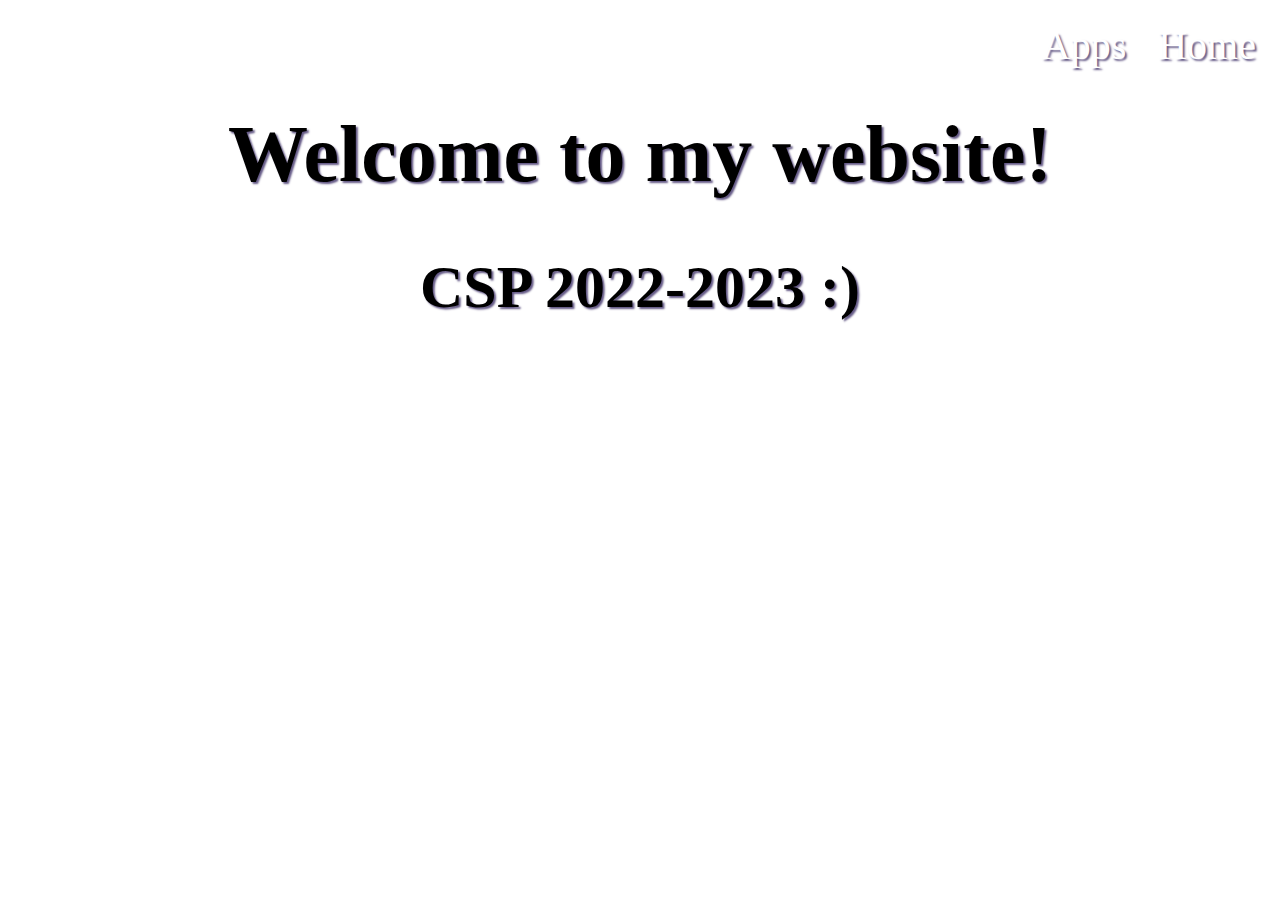
<file: index.html>
<html>
 <link rel="icon" type="image/x-icon" href="https://toppng.com/public/uploads/thumbnail/studio-ghibli-icons1-0008-layer16-so-you-wanna-watch-studio-ghibli-icon-11562941157jkd69vdncf.png">

      <style>
     body {
  background-image: url('https://images.squarespace-cdn.com/content/v1/615153a9b4fcfe7439d1cd40/1633729164530-0QEP9U76QVL5S60YQ8HW/GooglexKimiKimo-Take+a+Break.jpg?format=1000w');
  background-attachment: fixed;
  background-repeat: no-repeat;
  background-size: cover;
}
</style>
    
    <drp class="navbar">
  <a href="index.html">Home</a>
  <drp class="Apps">
    <button class="appsbtn">Apps
      <i class="fa fa-caret-down"></i>
    </button>
    <drp class="apps-content">
      <a href="ScratchApp.html">Space Robot</a>
      <a href="DinoQuiz.html">Dino Quiz</a>
      <a href="WatherApp.html">Weather App</a>
    </drp>
  </drp>
</drp>
  <br>

  <head>   
    <center>
  <link rel="stylesheet" href="style.css">
    <title> Amia's Website </title>
  </head>
  <body>
 
 
<h1 style="font-family:verdana;"> Welcome to my website! </h1>
      <h2> CSP 2022-2023 :) </h2>

    
      
      
    </center>
    </body>




</html>
</file>
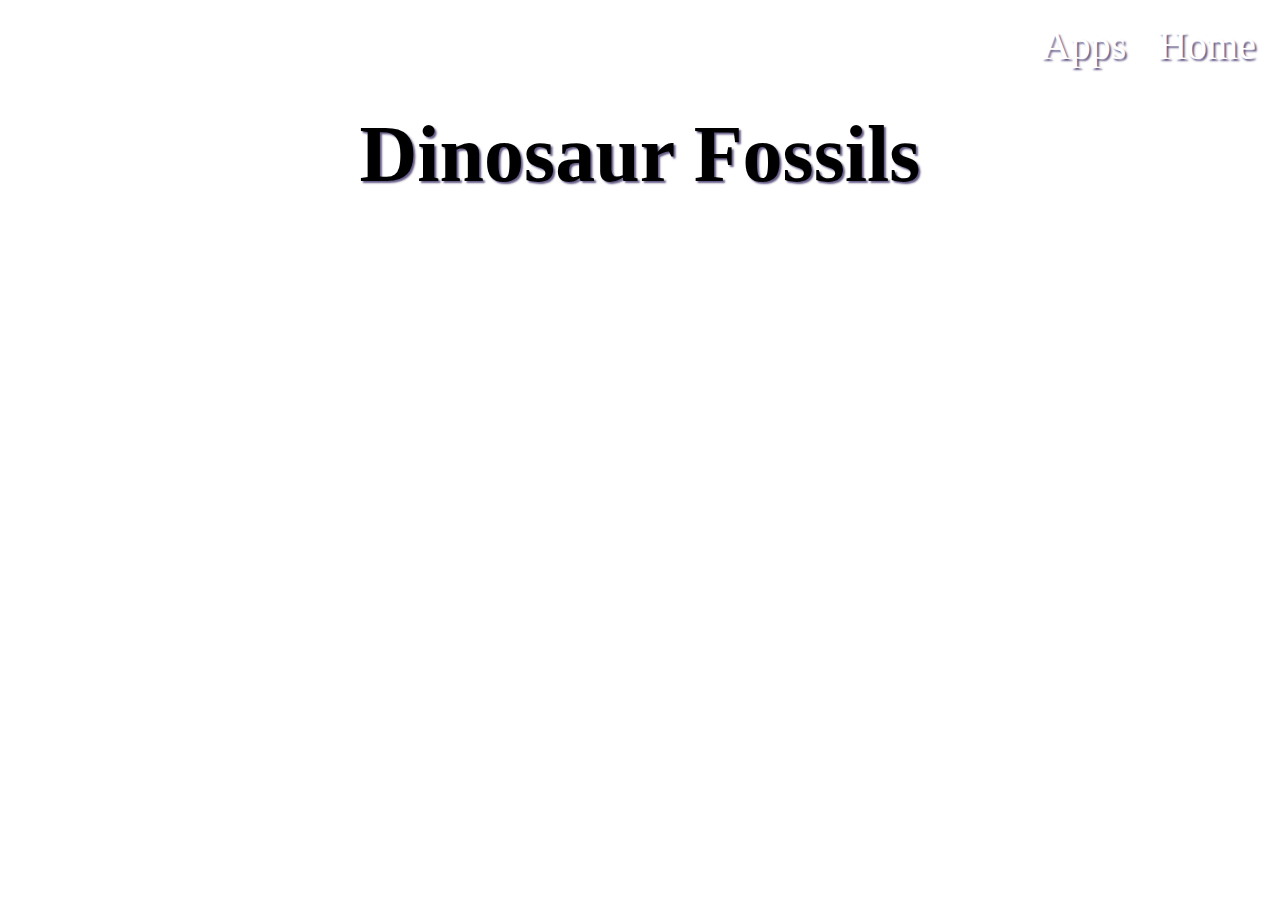
<file: DinoQuiz.html>
<html>
         <style>
body {
  background-image: url('https://images-wixmp-ed30a86b8c4ca887773594c2.wixmp.com/f/8c14b898-06eb-4f64-8a55-b6644233f015/dbmzanb-1e6f6fec-cfb6-4fae-b44c-0d38a6110af9.jpg?token=eyJ0eXAiOiJKV1QiLCJhbGciOiJIUzI1NiJ9.[base64].vJ7eLzQ_yzpaVQ9w6Z8kyIXzKq5Lu_m1y2vu3nz4_BA');
  background-attachment: fixed;
  background-repeat: no-repeat;
  background-size: cover;
}
</style>
    
    <drp class="navbar">
  <a href="index.html">Home</a>
  <drp class="Apps">
    <button class="appsbtn">Apps
      <i class="fa fa-caret-down"></i>
    </button>
    <drp class="apps-content">
      <a href="ScratchApp.html">Space Robot</a>
      <a href="DinoQuiz.html">Dino Quiz</a>
      <a href="WeatherApp.html">Weather App</a>
    </drp>
  </drp>
</drp>
  <br>

  <head>   
    <center>
  <link rel="stylesheet" href="style.css">
    <title> Amia's Website </title>
      <link rel="icon" type="image/x-icon" href="https://toppng.com/public/uploads/thumbnail/studio-ghibli-icons1-0008-layer16-so-you-wanna-watch-studio-ghibli-icon-11562941157jkd69vdncf.png">
  </head>
  <body>
 
 
<h1 style="font-family:verdana;">Dinosaur Fossils </h1>
         
   <iframe width="392" height="620" style="border: 0px;" src="https://studio.code.org/projects/applab/wSwvp_ImG6BvFtjWEvloQ54r6e9VI8YFtlBon8k-l9x/embed?nosource"></iframe>
   
    
      
      
    </center>
    </body>




</html>
</file>
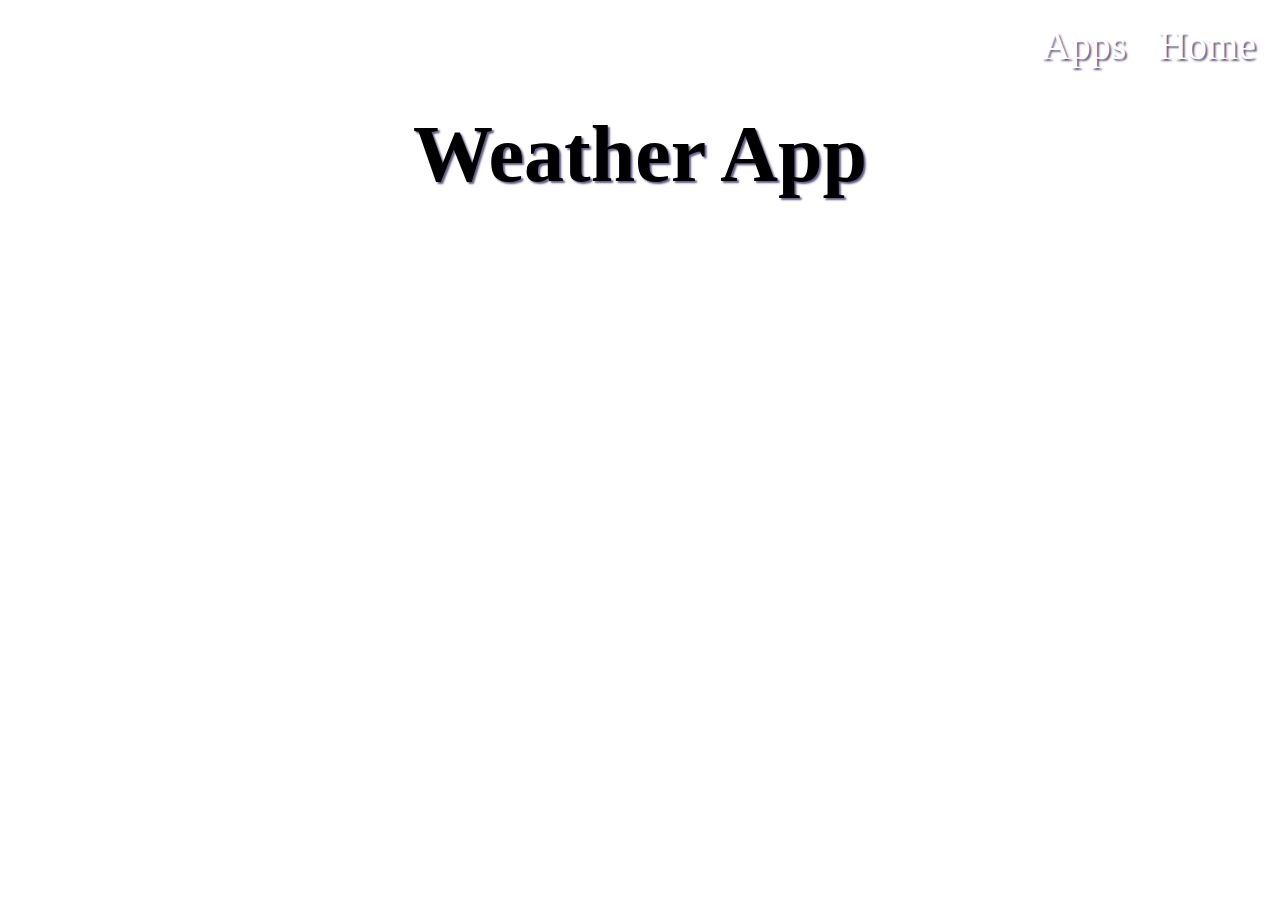
<file: WeatherApp.html>
<html>
     <style>
     body {
  background-image: url('https://studioghiblimovies.com/wp-content/uploads/2020/03/nausicaa-header-1140x641.jpg');
  background-attachment: fixed;
  background-repeat: no-repeat;
  background-size: cover;
}
</style>
    
    <drp class="navbar">
  <a href="index.html">Home</a>
  <drp class="Apps">
    <button class="appsbtn">Apps
      <i class="fa fa-caret-down"></i>
    </button>
    <drp class="apps-content">
      <a href="ScratchApp.html">Space Robot</a>
      <a href="DinoQuiz.html">Dino Quiz</a>
      <a href="WeatherApp.html">Weather App</a>
    </drp>
  </drp>
</drp>
    
  <br>

  <head>   
    <center>
  <link rel="stylesheet" href="style.css">
    <title> Amia's Website </title>
      <link rel="icon" type="image/x-icon" href="https://toppng.com/public/uploads/thumbnail/studio-ghibli-icons1-0008-layer16-so-you-wanna-watch-studio-ghibli-icon-11562941157jkd69vdncf.png">
  </head>
  <body>
 
 
<h1 style="font-family:verdana;">Weather App </h1>
 <iframe width="392" height="620" style="border: 0px;" src="https://studio.code.org/projects/applab/o65ym8WSd1qdJCxmYtpivjz9ao3_D12mL6R-YNhOJpk/embed?nosource"></iframe>
      
   
    
      
      
    </center>
    </body>




</html>
</file>
<file: style.css>
body {
h1
  color: white;
  font-size: 40px;
  text-shadow:2px 2px 2px #645986;
  text-shadow-color: purple;
}


.navbar {
  overflow: hidden;
  font-family: Gill Sans;
}

.navbar a {
  float: right;
  font-size: 40px;
  color: white;
  padding: 14px 16px;
  text-decoration: none;
}


.Apps {
  float: right;
  overflow: hidden;
}

.Apps .appsbtn {
  font-size: 40px;
  text-shadow:2px 2px 2px #645986;
  text-shadow-color: black;
  border: none;
  outline: none;
  overflow: hidden;
  color: white;
  padding: 14px 16px;
  background-color: inherit;
  font-family: Gills San;
  margin: 0
}


.navbar a:hover, .Apps:hover .appsbtn {
  background-color: pink;
}


.apps-content {
  display: none;
  position: absolute;
  background-color: #f9f9f9;
  min-width: 160px;
  box-shadow: 0px 8px 16px 0px rgba(0,0,0,0.2);
  z-index: 1;
}


.apps-content a {
  float: none;
  color: black;
  padding: 12px 16px;
  text-decoration: none;
  display: block;
  text-align: left;
}

.apps-content a:hover {
  background-color: #ddd;
}

.Apps:hover .apps-content {
  display: block;
}
</file>
